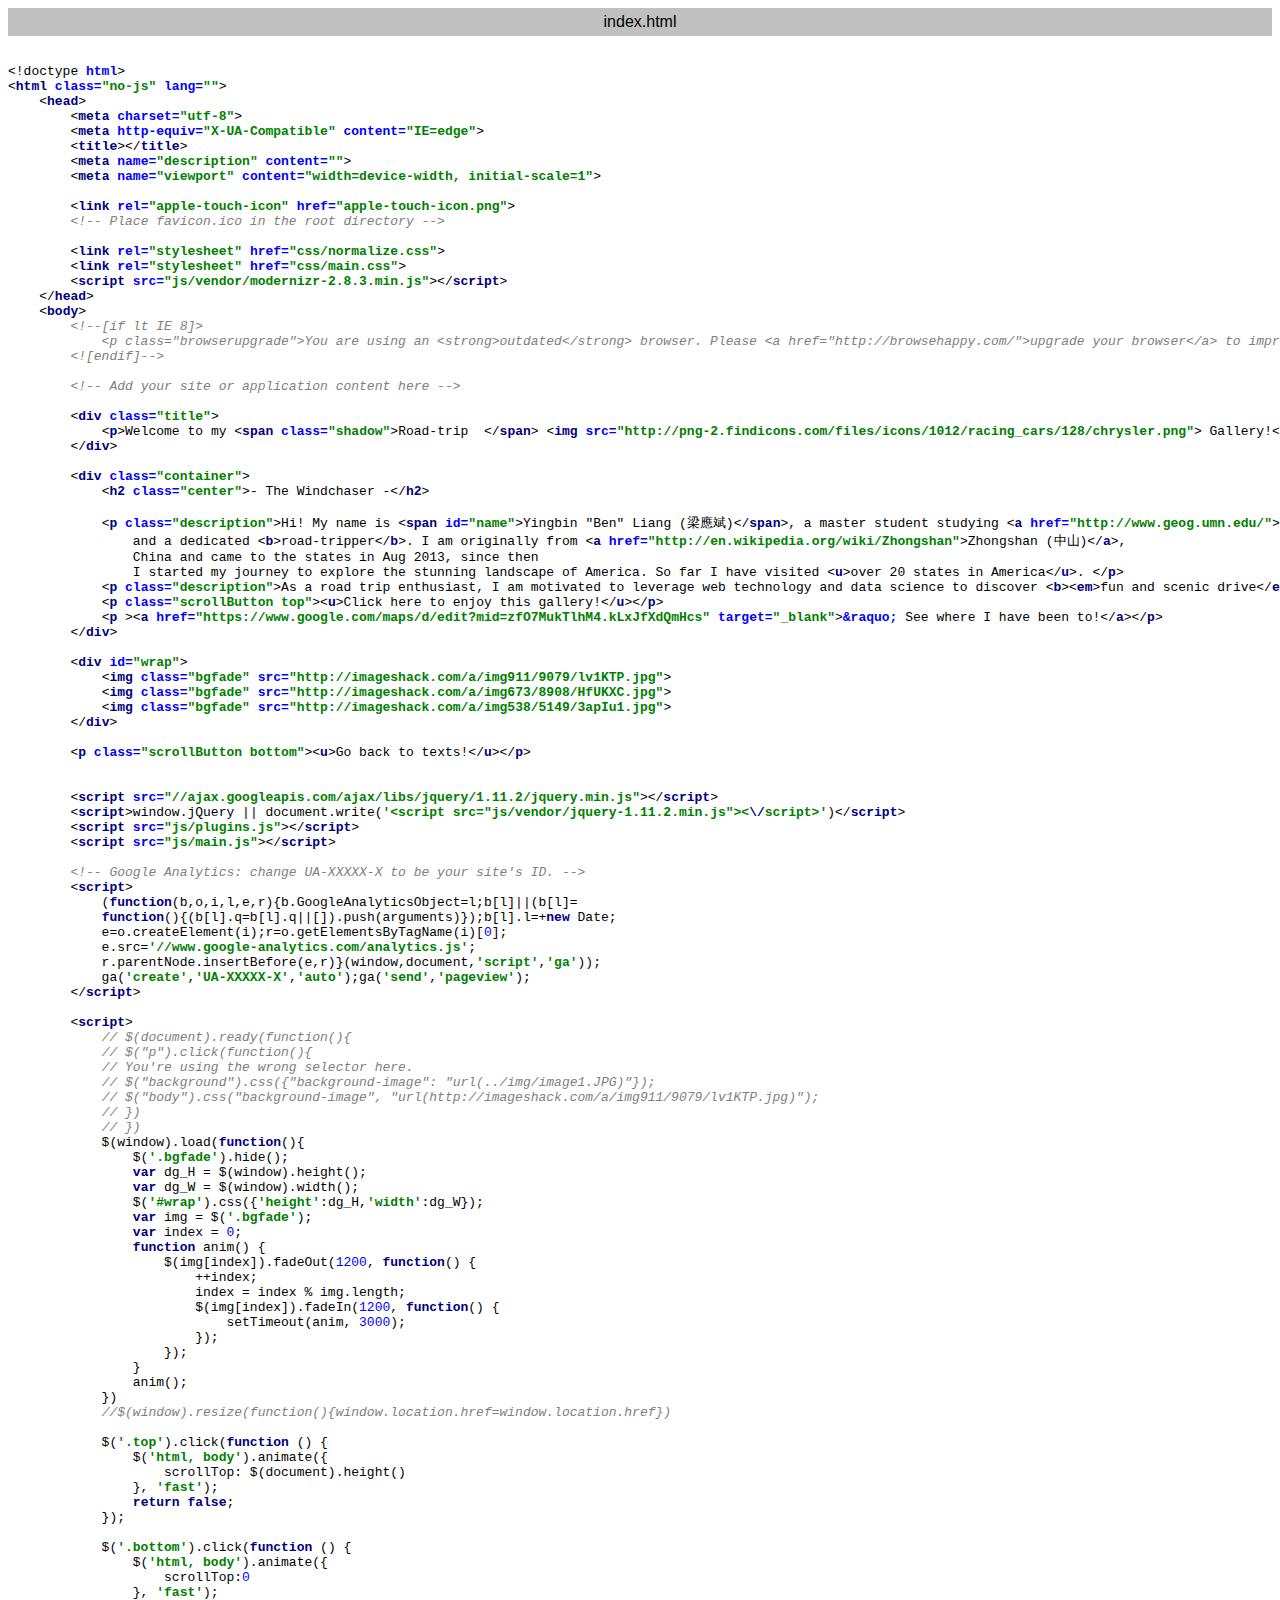
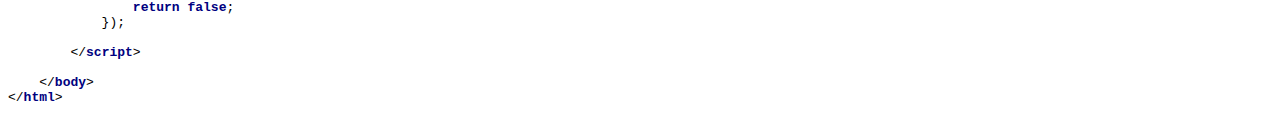
<file: exportToHTML/index.html.html>
<html>
<head>
<title>index.html</title>
<meta http-equiv="Content-Type" content="text/html; charset=utf-8">
<style type="text/css">
.ln { color: rgb(0,0,0); font-weight: normal; font-style: normal; }
.s0 { }
.s1 { color: rgb(0,0,255); font-weight: bold; }
.s2 { }
.s3 { color: rgb(0,0,128); font-weight: bold; }
.s4 { color: rgb(0,128,0); font-weight: bold; }
.s5 { color: rgb(128,128,128); font-style: italic; }
.s6 { color: rgb(0,128,0); font-weight: bold; }
.s7 { color: rgb(0,0,128); font-weight: bold; }
.s8 { color: rgb(0,0,255); }
</style>
</head>
<BODY BGCOLOR="#ffffff">
<TABLE CELLSPACING=0 CELLPADDING=5 COLS=1 WIDTH="100%" BGCOLOR="#C0C0C0" >
<TR><TD><CENTER>
<FONT FACE="Arial, Helvetica" COLOR="#000000">
index.html</FONT>
</center></TD></TR></TABLE>
<pre>

<span class="s0">&lt;!doctype </span><span class="s1">html</span><span class="s0">&gt;</span><span class="s2"> 
</span><span class="s0">&lt;</span><span class="s3">html </span><span class="s1">class=</span><span class="s4">&quot;no-js&quot; </span><span class="s1">lang=</span><span class="s4">&quot;&quot;</span><span class="s0">&gt;</span><span class="s2"> 
    </span><span class="s0">&lt;</span><span class="s3">head</span><span class="s0">&gt;</span><span class="s2"> 
        </span><span class="s0">&lt;</span><span class="s3">meta </span><span class="s1">charset=</span><span class="s4">&quot;utf-8&quot;</span><span class="s0">&gt;</span><span class="s2"> 
        </span><span class="s0">&lt;</span><span class="s3">meta </span><span class="s1">http-equiv=</span><span class="s4">&quot;X-UA-Compatible&quot; </span><span class="s1">content=</span><span class="s4">&quot;IE=edge&quot;</span><span class="s0">&gt;</span><span class="s2"> 
        </span><span class="s0">&lt;</span><span class="s3">title</span><span class="s0">&gt;&lt;/</span><span class="s3">title</span><span class="s0">&gt;</span><span class="s2"> 
        </span><span class="s0">&lt;</span><span class="s3">meta </span><span class="s1">name=</span><span class="s4">&quot;description&quot; </span><span class="s1">content=</span><span class="s4">&quot;&quot;</span><span class="s0">&gt;</span><span class="s2"> 
        </span><span class="s0">&lt;</span><span class="s3">meta </span><span class="s1">name=</span><span class="s4">&quot;viewport&quot; </span><span class="s1">content=</span><span class="s4">&quot;width=device-width, initial-scale=1&quot;</span><span class="s0">&gt;</span><span class="s2"> 
 
        </span><span class="s0">&lt;</span><span class="s3">link </span><span class="s1">rel=</span><span class="s4">&quot;apple-touch-icon&quot; </span><span class="s1">href=</span><span class="s4">&quot;apple-touch-icon.png&quot;</span><span class="s0">&gt;</span><span class="s2"> 
        </span><span class="s5">&lt;!-- Place favicon.ico in the root directory --&gt;</span><span class="s2"> 
 
        </span><span class="s0">&lt;</span><span class="s3">link </span><span class="s1">rel=</span><span class="s4">&quot;stylesheet&quot; </span><span class="s1">href=</span><span class="s4">&quot;css/normalize.css&quot;</span><span class="s0">&gt;</span><span class="s2"> 
        </span><span class="s0">&lt;</span><span class="s3">link </span><span class="s1">rel=</span><span class="s4">&quot;stylesheet&quot; </span><span class="s1">href=</span><span class="s4">&quot;css/main.css&quot;</span><span class="s0">&gt;</span><span class="s2"> 
        </span><span class="s0">&lt;</span><span class="s3">script </span><span class="s1">src=</span><span class="s4">&quot;js/vendor/modernizr-2.8.3.min.js&quot;</span><span class="s0">&gt;&lt;/</span><span class="s3">script</span><span class="s0">&gt;</span><span class="s2"> 
    </span><span class="s0">&lt;/</span><span class="s3">head</span><span class="s0">&gt;</span><span class="s2"> 
    </span><span class="s0">&lt;</span><span class="s3">body</span><span class="s0">&gt;</span><span class="s2"> 
        </span><span class="s5">&lt;!--[if lt IE 8]&gt; 
            &lt;p class=&quot;browserupgrade&quot;&gt;You are using an &lt;strong&gt;outdated&lt;/strong&gt; browser. Please &lt;a href=&quot;http://browsehappy.com/&quot;&gt;upgrade your browser&lt;/a&gt; to improve your experience.&lt;/p&gt; 
        &lt;![endif]--&gt;</span><span class="s2"> 
 
        </span><span class="s5">&lt;!-- Add your site or application content here --&gt;</span><span class="s2"> 
 
        </span><span class="s0">&lt;</span><span class="s3">div </span><span class="s1">class=</span><span class="s4">&quot;title&quot;</span><span class="s0">&gt;</span><span class="s2"> 
            </span><span class="s0">&lt;</span><span class="s3">p</span><span class="s0">&gt;</span><span class="s2">Welcome to my </span><span class="s0">&lt;</span><span class="s3">span </span><span class="s1">class=</span><span class="s4">&quot;shadow&quot;</span><span class="s0">&gt;</span><span class="s2">Road-trip  </span><span class="s0">&lt;/</span><span class="s3">span</span><span class="s0">&gt; &lt;</span><span class="s3">img </span><span class="s1">src=</span><span class="s4">&quot;http://png-2.findicons.com/files/icons/1012/racing_cars/128/chrysler.png&quot;</span><span class="s0">&gt; </span><span class="s2">Gallery!</span><span class="s0">&lt;/</span><span class="s3">p</span><span class="s0">&gt;</span><span class="s2"> 
        </span><span class="s0">&lt;/</span><span class="s3">div</span><span class="s0">&gt;</span><span class="s2"> 
 
        </span><span class="s0">&lt;</span><span class="s3">div </span><span class="s1">class=</span><span class="s4">&quot;container&quot;</span><span class="s0">&gt;</span><span class="s2"> 
            </span><span class="s0">&lt;</span><span class="s3">h2 </span><span class="s1">class=</span><span class="s4">&quot;center&quot;</span><span class="s0">&gt;</span><span class="s2">- The Windchaser -</span><span class="s0">&lt;/</span><span class="s3">h2</span><span class="s0">&gt;</span><span class="s2"> 
 
            </span><span class="s0">&lt;</span><span class="s3">p </span><span class="s1">class=</span><span class="s4">&quot;description&quot;</span><span class="s0">&gt;</span><span class="s2">Hi! My name is </span><span class="s0">&lt;</span><span class="s3">span </span><span class="s1">id=</span><span class="s4">&quot;name&quot;</span><span class="s0">&gt;</span><span class="s2">Yingbin &quot;Ben&quot; Liang (梁應斌)</span><span class="s0">&lt;/</span><span class="s3">span</span><span class="s0">&gt;</span><span class="s2">, a master student studying </span><span class="s0">&lt;</span><span class="s3">a </span><span class="s1">href=</span><span class="s4">&quot;http://www.geog.umn.edu/&quot;</span><span class="s0">&gt;</span><span class="s2">geography at University of Minnesota</span><span class="s0">&lt;/</span><span class="s3">a</span><span class="s0">&gt; </span><span class="s2">- Twin Cities, 
                and a dedicated </span><span class="s0">&lt;</span><span class="s3">b</span><span class="s0">&gt;</span><span class="s2">road-tripper</span><span class="s0">&lt;/</span><span class="s3">b</span><span class="s0">&gt;</span><span class="s2">. I am originally from </span><span class="s0">&lt;</span><span class="s3">a </span><span class="s1">href=</span><span class="s4">&quot;http://en.wikipedia.org/wiki/Zhongshan&quot;</span><span class="s0">&gt;</span><span class="s2">Zhongshan (中山)</span><span class="s0">&lt;/</span><span class="s3">a</span><span class="s0">&gt;</span><span class="s2">, 
                China and came to the states in Aug 2013, since then 
                I started my journey to explore the stunning landscape of America. So far I have visited </span><span class="s0">&lt;</span><span class="s3">u</span><span class="s0">&gt;</span><span class="s2">over 20 states in America</span><span class="s0">&lt;/</span><span class="s3">u</span><span class="s0">&gt;</span><span class="s2">. </span><span class="s0">&lt;/</span><span class="s3">p</span><span class="s0">&gt;</span><span class="s2"> 
            </span><span class="s0">&lt;</span><span class="s3">p </span><span class="s1">class=</span><span class="s4">&quot;description&quot;</span><span class="s0">&gt;</span><span class="s2">As a road trip enthusiast, I am motivated to leverage web technology and data science to discover </span><span class="s0">&lt;</span><span class="s3">b</span><span class="s0">&gt;&lt;</span><span class="s3">em</span><span class="s0">&gt;</span><span class="s2">fun and scenic drive</span><span class="s0">&lt;/</span><span class="s3">em</span><span class="s0">&gt;&lt;/</span><span class="s3">b</span><span class="s0">&gt; </span><span class="s2">in America. Click the following links to know more about my journey!</span><span class="s0">&lt;/</span><span class="s3">p</span><span class="s0">&gt;</span><span class="s2"> 
            </span><span class="s0">&lt;</span><span class="s3">p </span><span class="s1">class=</span><span class="s4">&quot;scrollButton top&quot;</span><span class="s0">&gt;&lt;</span><span class="s3">u</span><span class="s0">&gt;</span><span class="s2">Click here to enjoy this gallery!</span><span class="s0">&lt;/</span><span class="s3">u</span><span class="s0">&gt;&lt;/</span><span class="s3">p</span><span class="s0">&gt;</span><span class="s2"> 
            </span><span class="s0">&lt;</span><span class="s3">p </span><span class="s0">&gt;&lt;</span><span class="s3">a </span><span class="s1">href=</span><span class="s4">&quot;https://www.google.com/maps/d/edit?mid=zfO7MukTlhM4.kLxJfXdQmHcs&quot; </span><span class="s1">target=</span><span class="s4">&quot;_blank&quot;</span><span class="s0">&gt;</span><span class="s1">&amp;raquo; </span><span class="s2">See where I have been to!</span><span class="s0">&lt;/</span><span class="s3">a</span><span class="s0">&gt;&lt;/</span><span class="s3">p</span><span class="s0">&gt;</span><span class="s2"> 
        </span><span class="s0">&lt;/</span><span class="s3">div</span><span class="s0">&gt;</span><span class="s2"> 
 
        </span><span class="s0">&lt;</span><span class="s3">div </span><span class="s1">id=</span><span class="s4">&quot;wrap&quot;</span><span class="s0">&gt;</span><span class="s2"> 
            </span><span class="s0">&lt;</span><span class="s3">img </span><span class="s1">class=</span><span class="s4">&quot;bgfade&quot; </span><span class="s1">src=</span><span class="s4">&quot;http://imageshack.com/a/img911/9079/lv1KTP.jpg&quot;</span><span class="s0">&gt;</span><span class="s2"> 
            </span><span class="s0">&lt;</span><span class="s3">img </span><span class="s1">class=</span><span class="s4">&quot;bgfade&quot; </span><span class="s1">src=</span><span class="s4">&quot;http://imageshack.com/a/img673/8908/HfUKXC.jpg&quot;</span><span class="s0">&gt;</span><span class="s2"> 
            </span><span class="s0">&lt;</span><span class="s3">img </span><span class="s1">class=</span><span class="s4">&quot;bgfade&quot; </span><span class="s1">src=</span><span class="s4">&quot;http://imageshack.com/a/img538/5149/3apIu1.jpg&quot;</span><span class="s0">&gt;</span><span class="s2"> 
        </span><span class="s0">&lt;/</span><span class="s3">div</span><span class="s0">&gt;</span><span class="s2"> 
 
        </span><span class="s0">&lt;</span><span class="s3">p </span><span class="s1">class=</span><span class="s4">&quot;scrollButton bottom&quot;</span><span class="s0">&gt;&lt;</span><span class="s3">u</span><span class="s0">&gt;</span><span class="s2">Go back to texts!</span><span class="s0">&lt;/</span><span class="s3">u</span><span class="s0">&gt;&lt;/</span><span class="s3">p</span><span class="s0">&gt;</span><span class="s2"> 
 
 
        </span><span class="s0">&lt;</span><span class="s3">script </span><span class="s1">src=</span><span class="s4">&quot;//ajax.googleapis.com/ajax/libs/jquery/1.11.2/jquery.min.js&quot;</span><span class="s0">&gt;&lt;/</span><span class="s3">script</span><span class="s0">&gt;</span><span class="s2"> 
        </span><span class="s0">&lt;</span><span class="s3">script</span><span class="s0">&gt;</span><span class="s2">window.jQuery || document.write(</span><span class="s6">'&lt;script src=&quot;js/vendor/jquery-1.11.2.min.js&quot;&gt;&lt;</span><span class="s7">\/</span><span class="s6">script&gt;'</span><span class="s2">)</span><span class="s0">&lt;/</span><span class="s3">script</span><span class="s0">&gt;</span><span class="s2"> 
        </span><span class="s0">&lt;</span><span class="s3">script </span><span class="s1">src=</span><span class="s4">&quot;js/plugins.js&quot;</span><span class="s0">&gt;&lt;/</span><span class="s3">script</span><span class="s0">&gt;</span><span class="s2"> 
        </span><span class="s0">&lt;</span><span class="s3">script </span><span class="s1">src=</span><span class="s4">&quot;js/main.js&quot;</span><span class="s0">&gt;&lt;/</span><span class="s3">script</span><span class="s0">&gt;</span><span class="s2"> 
 
        </span><span class="s5">&lt;!-- Google Analytics: change UA-XXXXX-X to be your site's ID. --&gt;</span><span class="s2"> 
        </span><span class="s0">&lt;</span><span class="s3">script</span><span class="s0">&gt;</span><span class="s2"> 
            (</span><span class="s7">function</span><span class="s2">(b,o,i,l,e,r){b.GoogleAnalyticsObject=l;b[l]||(b[l]= 
            </span><span class="s7">function</span><span class="s2">(){(b[l].q=b[l].q||[]).push(arguments)});b[l].l=+</span><span class="s7">new </span><span class="s2">Date; 
            e=o.createElement(i);r=o.getElementsByTagName(i)[</span><span class="s8">0</span><span class="s2">]; 
            e.src=</span><span class="s6">'//www.google-analytics.com/analytics.js'</span><span class="s2">; 
            r.parentNode.insertBefore(e,r)}(window,document,</span><span class="s6">'script'</span><span class="s2">,</span><span class="s6">'ga'</span><span class="s2">)); 
            ga(</span><span class="s6">'create'</span><span class="s2">,</span><span class="s6">'UA-XXXXX-X'</span><span class="s2">,</span><span class="s6">'auto'</span><span class="s2">);ga(</span><span class="s6">'send'</span><span class="s2">,</span><span class="s6">'pageview'</span><span class="s2">); 
        </span><span class="s0">&lt;/</span><span class="s3">script</span><span class="s0">&gt;</span><span class="s2"> 
 
        </span><span class="s0">&lt;</span><span class="s3">script</span><span class="s0">&gt;</span><span class="s2"> 
            </span><span class="s5">// $(document).ready(function(){</span><span class="s2"> 
            </span><span class="s5">// $(&quot;p&quot;).click(function(){</span><span class="s2"> 
            </span><span class="s5">// You're using the wrong selector here.</span><span class="s2"> 
            </span><span class="s5">// $(&quot;background&quot;).css({&quot;background-image&quot;: &quot;url(../img/image1.JPG)&quot;});</span><span class="s2"> 
            </span><span class="s5">// $(&quot;body&quot;).css(&quot;background-image&quot;, &quot;url(http://imageshack.com/a/img911/9079/lv1KTP.jpg)&quot;);</span><span class="s2"> 
            </span><span class="s5">// })</span><span class="s2"> 
            </span><span class="s5">// })</span><span class="s2"> 
            $(window).load(</span><span class="s7">function</span><span class="s2">(){ 
                $(</span><span class="s6">'.bgfade'</span><span class="s2">).hide(); 
                </span><span class="s7">var </span><span class="s2">dg_H = $(window).height(); 
                </span><span class="s7">var </span><span class="s2">dg_W = $(window).width(); 
                $(</span><span class="s6">'#wrap'</span><span class="s2">).css({</span><span class="s6">'height'</span><span class="s2">:dg_H,</span><span class="s6">'width'</span><span class="s2">:dg_W}); 
                </span><span class="s7">var </span><span class="s2">img = $(</span><span class="s6">'.bgfade'</span><span class="s2">); 
                </span><span class="s7">var </span><span class="s2">index = </span><span class="s8">0</span><span class="s2">; 
                </span><span class="s7">function </span><span class="s2">anim() { 
                    $(img[index]).fadeOut(</span><span class="s8">1200</span><span class="s2">, </span><span class="s7">function</span><span class="s2">() { 
                        ++index; 
                        index = index % img.length; 
                        $(img[index]).fadeIn(</span><span class="s8">1200</span><span class="s2">, </span><span class="s7">function</span><span class="s2">() { 
                            setTimeout(anim, </span><span class="s8">3000</span><span class="s2">); 
                        }); 
                    }); 
                } 
                anim(); 
            }) 
            </span><span class="s5">//$(window).resize(function(){window.location.href=window.location.href})</span><span class="s2"> 
 
            $(</span><span class="s6">'.top'</span><span class="s2">).click(</span><span class="s7">function </span><span class="s2">() { 
                $(</span><span class="s6">'html, body'</span><span class="s2">).animate({ 
                    scrollTop: $(document).height() 
                }, </span><span class="s6">'fast'</span><span class="s2">); 
                </span><span class="s7">return false</span><span class="s2">; 
            }); 
 
            $(</span><span class="s6">'.bottom'</span><span class="s2">).click(</span><span class="s7">function </span><span class="s2">() { 
                $(</span><span class="s6">'html, body'</span><span class="s2">).animate({ 
                    scrollTop:</span><span class="s8">0</span><span class="s2"> 
                }, </span><span class="s6">'fast'</span><span class="s2">); 
                </span><span class="s7">return false</span><span class="s2">; 
            }); 
 
        </span><span class="s0">&lt;/</span><span class="s3">script</span><span class="s0">&gt;</span><span class="s2"> 
 
    </span><span class="s0">&lt;/</span><span class="s3">body</span><span class="s0">&gt;</span><span class="s2"> 
</span><span class="s0">&lt;/</span><span class="s3">html</span><span class="s0">&gt;</span><span class="s2"> 
</span></pre>
</body>
</html>
</file>
